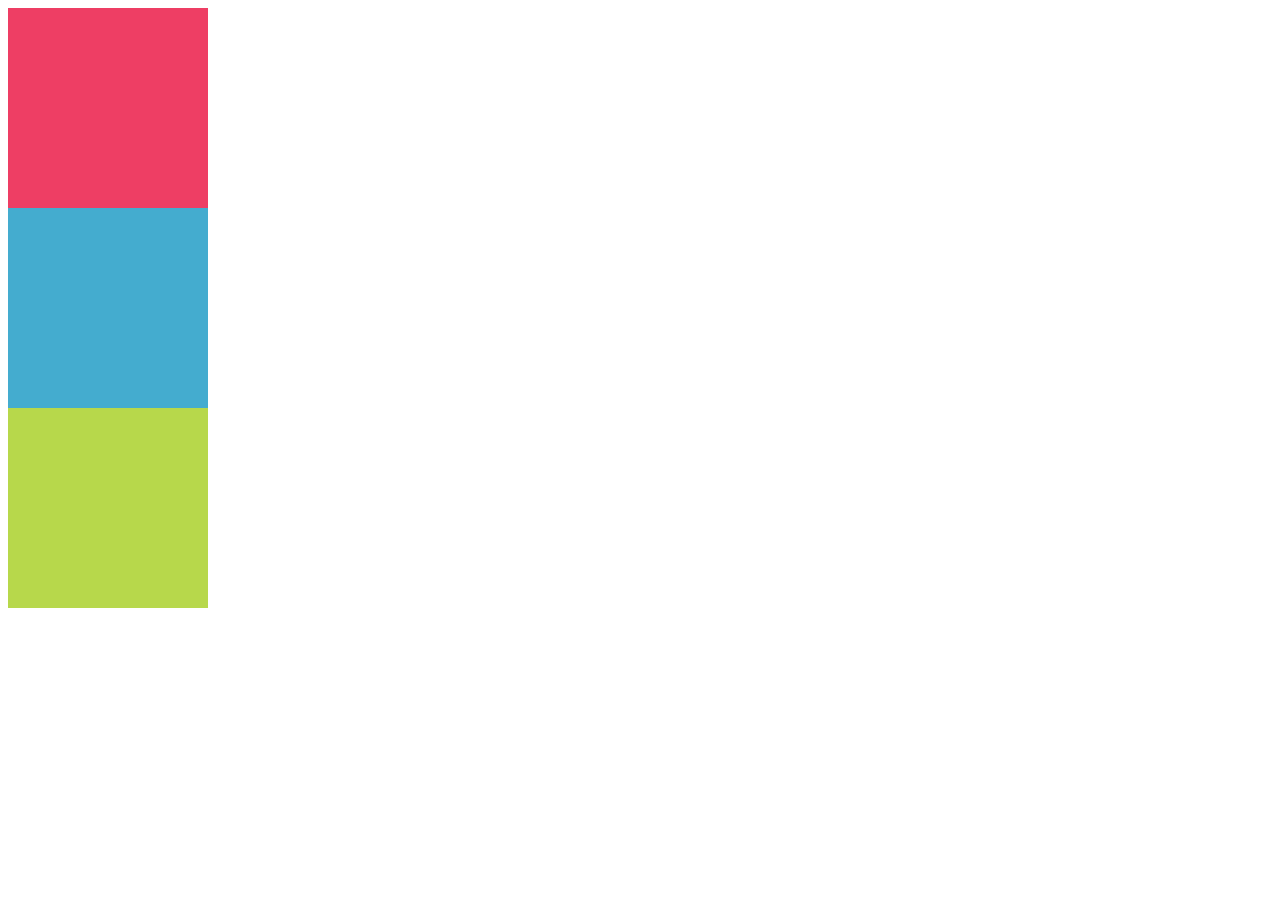
<file: Parte 1/index.html>
<!DOCTYPE html>
<html>
	<head>
		<meta charset="UTF-8">
		<title>DOM Object Model</title>
		<link rel="shortcut icon" href="favicon.ico">
		<link rel="stylesheet" type="text/css" href="main.css"/><!-- Inserta tu código aqui -->
	</head>
	<body>
		<!-- Inserta tu código aqui -->
		<div class="uno"></div>
		<div class="dos"></div>
		<div class="tres"></div>
	</body>
</html>
</file>
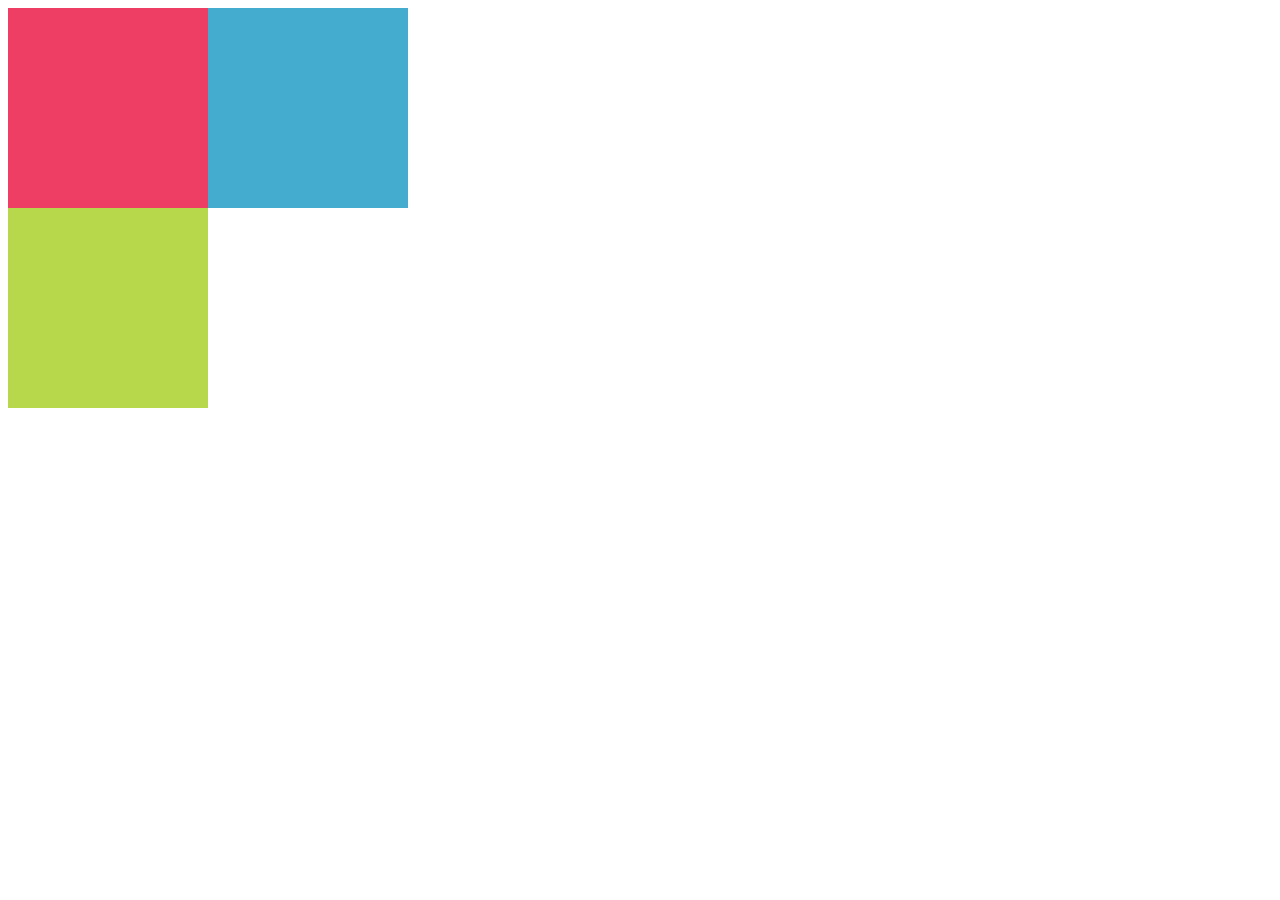
<file: Parte 4/index.html>
<!DOCTYPE html>
<html>
	<head>
		<meta charset="UTF-8">
		<title>DOM Object Model</title>
		<link rel="shortcut icon" href="favicon.ico">
		<link rel="stylesheet" type="text/css" href="main.css"/><!-- Inserta tu código aqui -->
	</head>
	<body>
		<!-- Inserta tu código aqui -->
		<div class="uno">
			<div class="dos"></div>
		</div>
		<div class="tres"></div>
	</body>
</html>
</file>
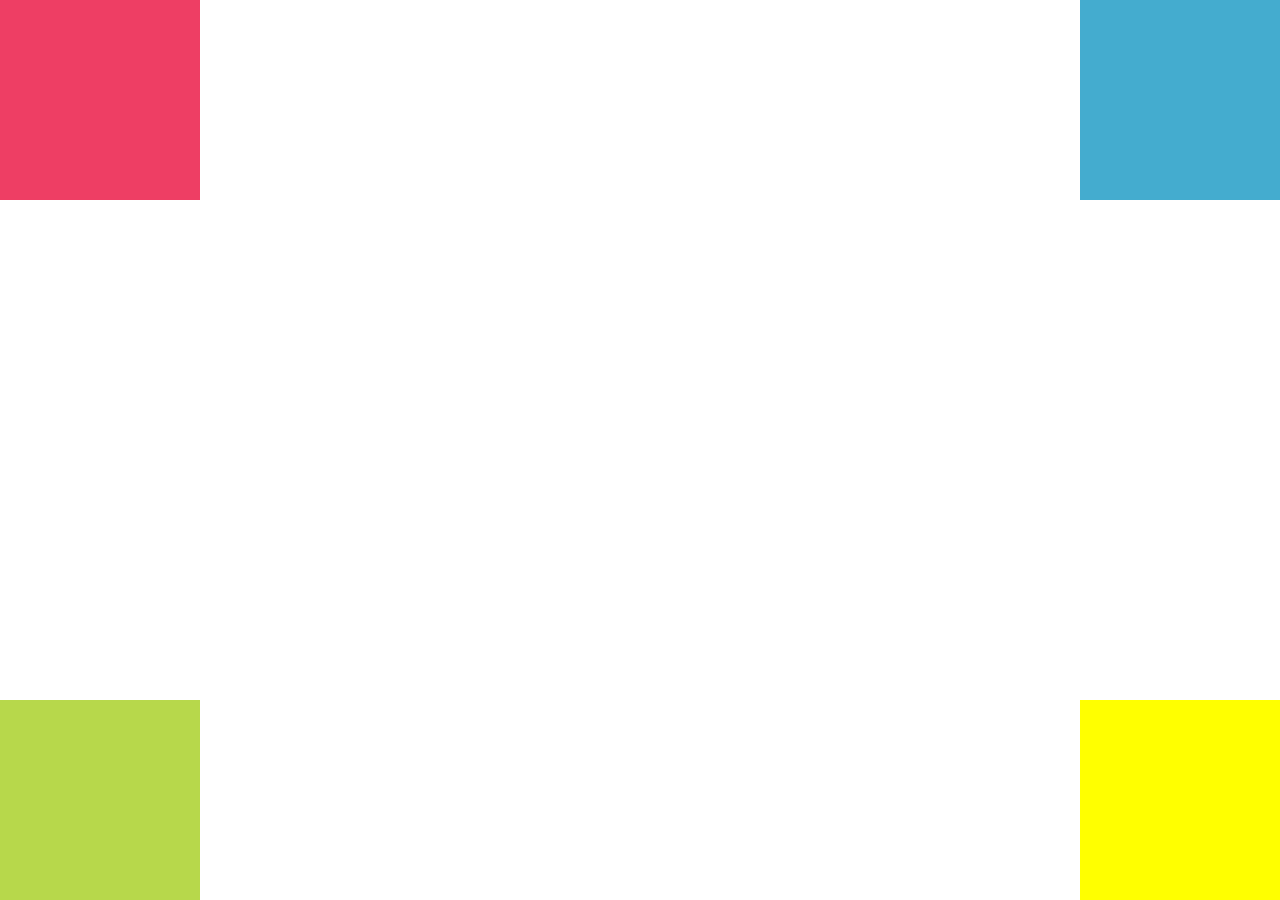
<file: Parte 5/index.html>
<!DOCTYPE html>
<html>
	<head>
		<meta charset="UTF-8">
		<title>DOM Object Model</title>
		<link rel="shortcut icon" href="favicon.ico">
		<link rel="stylesheet" type="text/css" href="main.css"/><!-- Inserta tu código aqui -->
	</head>
	<body>
		<!-- Inserta tu código aqui -->
		<div class="uno"></div>
		<div class="dos"></div>
		<div class="tres"></div>
		<div class="cuatro"></div>
	</body>
</html>
</file>
<file: Parte 1/main.css>
/* Inserta tu CSS aqui */
div{
	width: 200px;
	height: 200px;
	position: static;
}
.uno{
	background-color: #EE3E64;

}
.dos{
	background-color: #44ACCF;

}
.tres{
	background-color: #B7D84B;
}
</file>
<file: Parte 4/main.css>
/* Inserta tu CSS aqui */
div{
	width: 200px;
	height: 200px;
	position: relative;
	display: block;


}
.uno{
	background-color: #EE3E64;
	
}
.dos{
	background-color: #44ACCF;
	left:200px;
	
}
.tres{
	background-color: #B7D84B;
	
}
</file>
<file: Parte 5/main.css>
/* Inserta tu CSS aqui */
div{
	width: 200px;
	height: 200px;
	position: absolute;
	display: block;


}
.uno{
	background-color: #EE3E64;
	left: 0;
	top: 0;
	
}
.dos{
	background-color: #44ACCF;
	right: 0;
	top: 0;
	
}
.tres{
	background-color: #B7D84B;
	left: 0;
	bottom: 0;
	
}
.cuatro{
	background-color: yellow;
	right: 0;
	bottom: 0;
}
</file>
